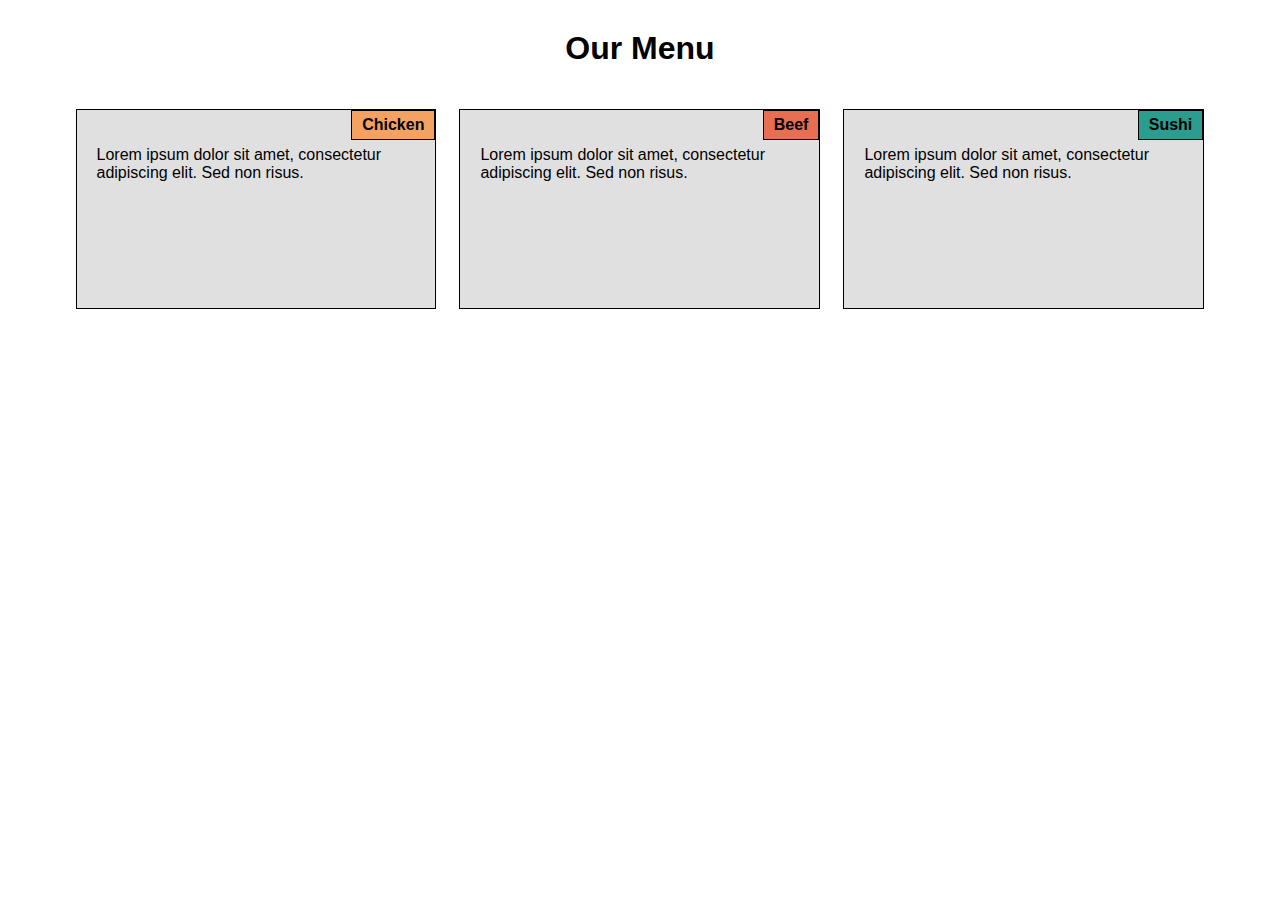
<file: index.html>
<!DOCTYPE html> 
<html lang="en"> 
<head> 
<meta charset="UTF-8"> 
<title>Food Categories</title> 
<meta name="viewport" content="width=device-width, initial-scale=1"> 
<style> 
* { 
box-sizing: border-box; 
} 
body { 
font-family: Arial, sans-serif; 
margin: 0; 
padding: 0; 
} 
.main-title { 
text-align: center; 
font-size: 2em; 
margin: 30px 0; 
} 
.container { 
width: 90%; 
margin: 0 auto; 
} 
.section-box { 
border: 1px solid black; 
background-color: #e0e0e0; 
padding: 20px; 
margin: 10px; 
position: relative; 
} 
.section-title { 
position: absolute; 
top: 0; 
right: 0; 
background-color: #ffcc00; 
border: 1px solid black; 
padding: 5px 10px; 
font-weight: bold; 
} 
#chicken .section-title { 
background-color: #f4a261; 
} 
#beef .section-title { 
background-color: #e76f51; 
    } 
 
    #sushi .section-title { 
      background-color: #2a9d8f; 
    } 
 
    /* Desktop view */ 
    @media (min-width: 992px) { 
      .section-box { 
        float: left; 
        width: 31.33%; 
        margin: 1%; 
        height: 200px; 
      } 
    } 
 
    /* Tablet view */ 
    @media (min-width: 768px) and (max-width: 991px) { 
      .section-box { 
        float: left; 
        width: 48%; 
        margin: 1%; 
        height: 200px; 
      } 
 
      #sushi { 
        width: 98%; 
      } 
    } 
 
    /* Mobile view */ 
    @media (max-width: 767px) { 
      .section-box { 
        width: 100%; 
        margin: 10px 0; 
        height: auto; 
      } 
    } 
  </style> 
</head> 
<body> 
 
  <h1 class="main-title">Our Menu</h1> 
 
  <div class="container"> 
 
    <div class="section-box" id="chicken"> 
      <div class="section-title">Chicken</div> 
      <p>Lorem ipsum dolor sit amet, consectetur adipiscing elit. Sed non risus.</p> 
    </div> 
 
    <div class="section-box" id="beef"> 
<div class="section-title">Beef</div> 
<p>Lorem ipsum dolor sit amet, consectetur adipiscing elit. Sed non risus.</p> 
</div> 
<div class="section-box" id="sushi"> 
<div class="section-title">Sushi</div> 
<p>Lorem ipsum dolor sit amet, consectetur adipiscing elit. Sed non risus.</p> 
</div> 
</div> 
</body> 
</html>
</file>
